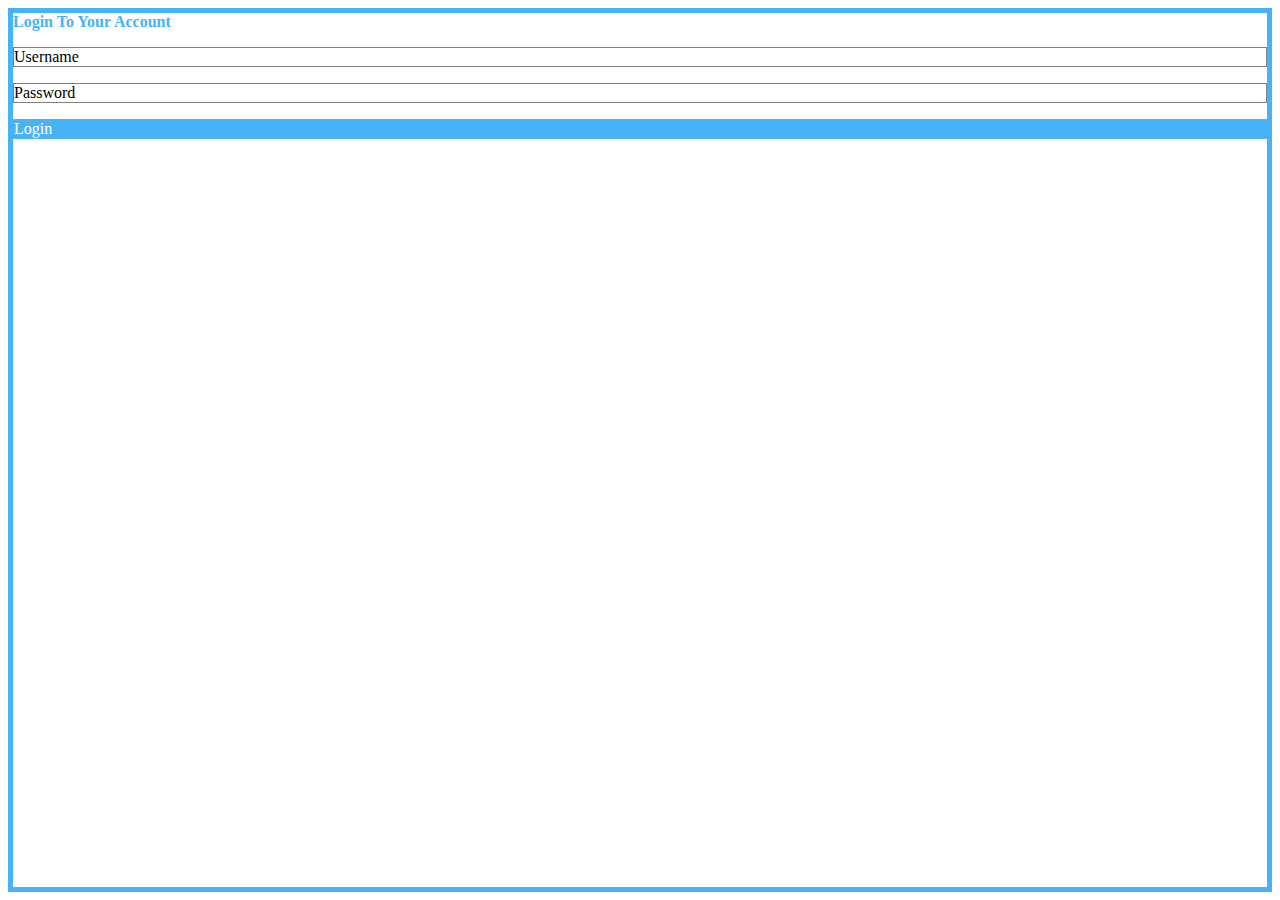
<file: Ejemplo de estilos/idex.html>
<html lang="en">
  <head>
    <meta charset="UTF-8" />
    <meta http-equiv="X-UA-Compatible" content="IE=edge" />
    <meta name="viewport" content="width=device-width, initial-scale=1.0" />
    <title>Document</title>
    <link rel="stylesheet" href="style.css" type="text/css" />
  </head>
  <body>
    <h1>Login To Your Account</h1>
    <p id="usuario">Username</p>
    <p id="contraseña">Password</p>
    <p id="ingresando">Login</p>
  </body>
</html>
</file>
<file: Ejemplo de estilos/style.css>
h1 {
  color: rgb(71, 179, 246);
  font-size: medium;
}
#usuario {
  border: 1px solid gray;
}
#contraseña {
  border: 1px solid gray;
}
#ingresando {
  border: 1px solid rgb(71, 179, 246);
  background-color: rgb(71, 179, 246);
  font: optional;
  color: white;
}
body {
  border: 5px solid rgb(71, 179, 246);
}
</file>
